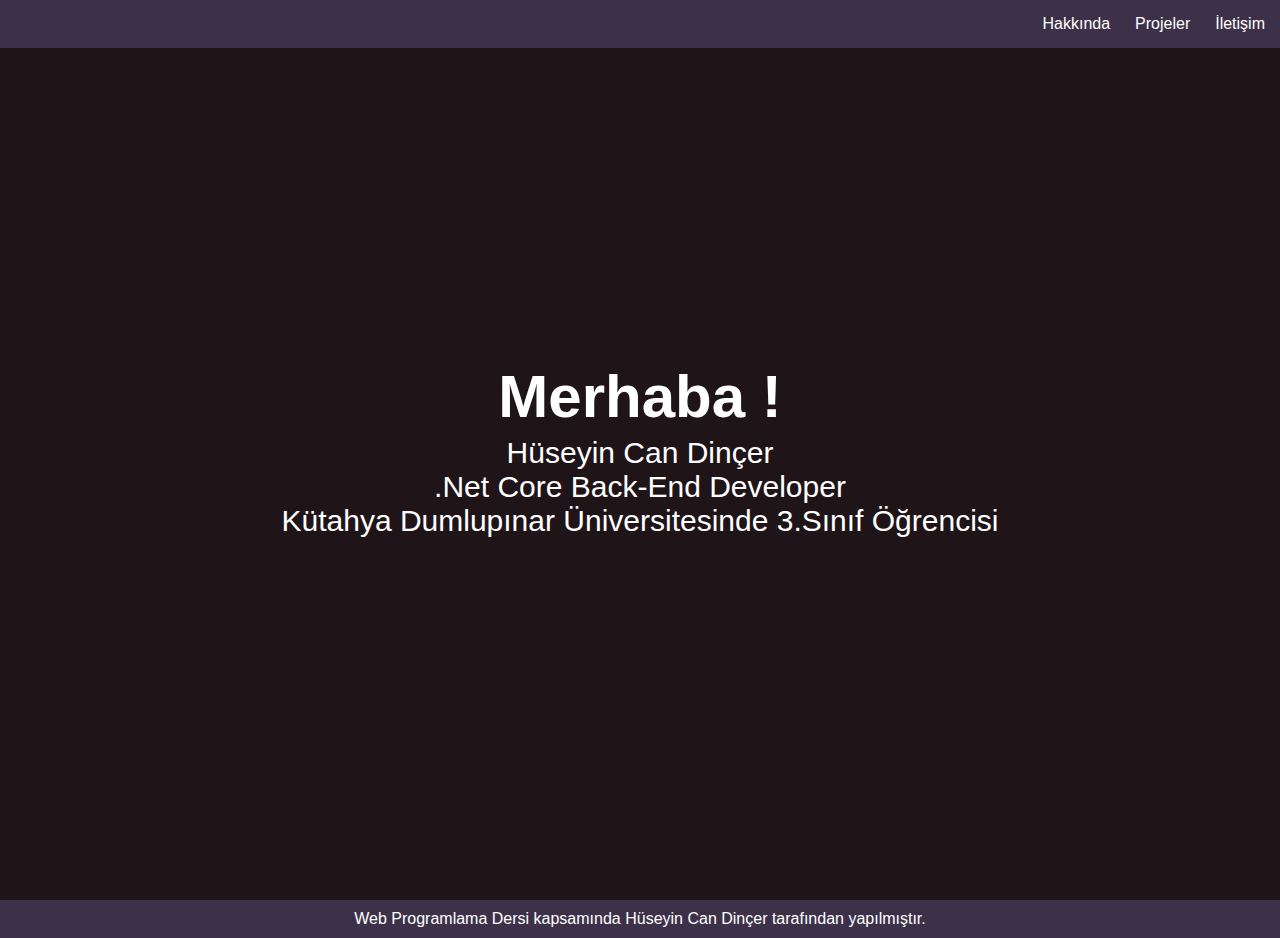
<file: index.html>
<!DOCTYPE html>
<html lang="en" >
<head>
  <meta charset="UTF-8">
  <title>Hüseyin Can Dinçer</title>
  <link rel='stylesheet' href='https://cdnjs.cloudflare.com/ajax/libs/font-awesome/6.2.0/css/all.min.css'><link rel="stylesheet" href="./style.css">

</head>
<body>

<nav>
  <a href="index.html">Hakkında</a>
  <a href="projects.html">Projeler</a>
  <a href="contact.html">İletişim</a>
</nav>

<header id="about">
  <h1>Merhaba !</h1>
  <p> Hüseyin Can Dinçer  </p>
  <p>.Net Core Back-End Developer</p>
  <p>Kütahya Dumlupınar Üniversitesinde 3.Sınıf Öğrencisi</p>
</header>

<footer>
  Web Programlama Dersi kapsamında Hüseyin Can Dinçer tarafından yapılmıştır.
</footer>

  
</body>
</html>
</file>
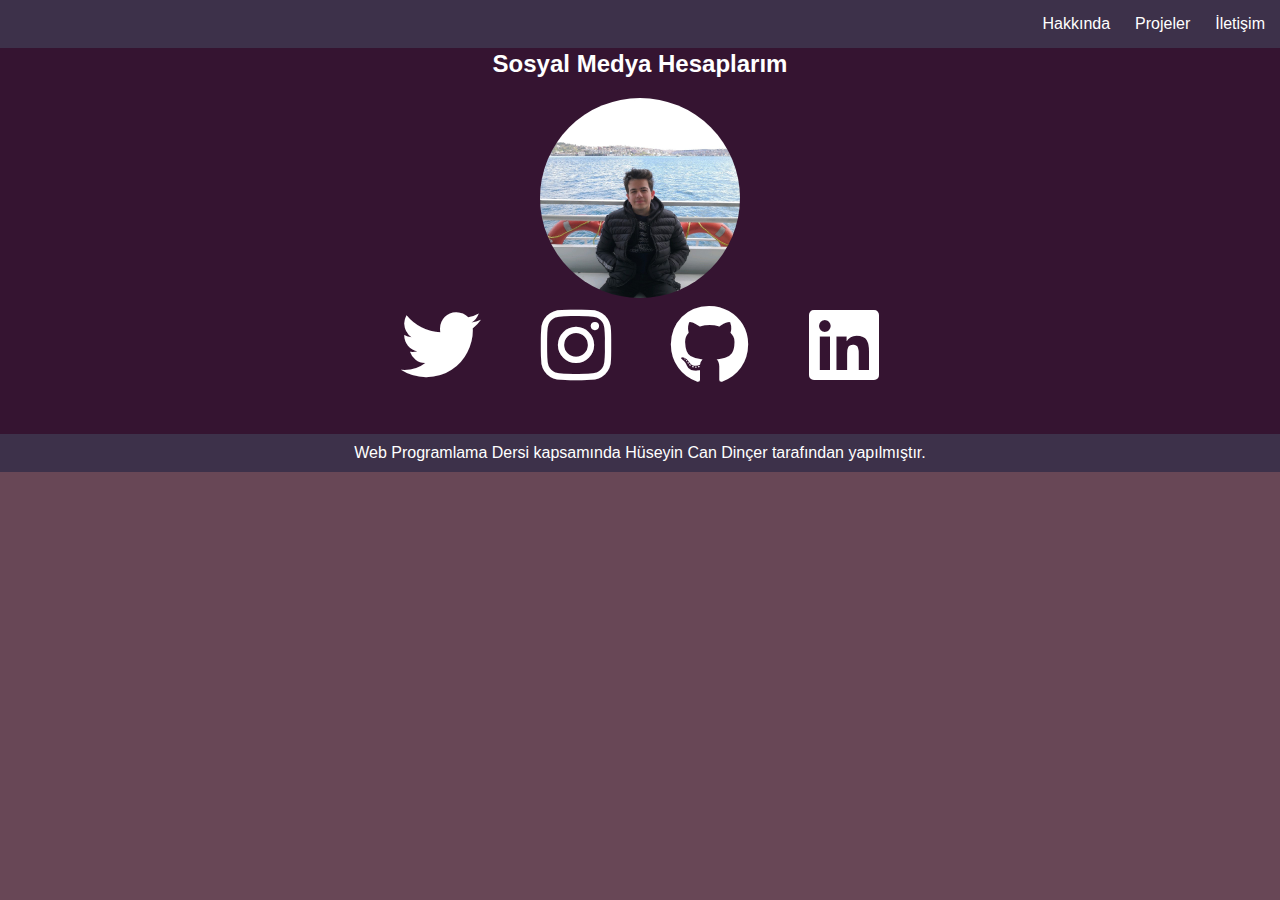
<file: contact.html>
<!DOCTYPE html>
<html lang="en" >

<head>
  <meta charset="UTF-8">
  <title>Hüseyin Can Dinçer</title>
  <link rel='stylesheet' href='https://cdnjs.cloudflare.com/ajax/libs/font-awesome/6.2.0/css/all.min.css'><link rel="stylesheet" href="./style.css">

</head>


<body>
    <nav>
        <a href="index.html">Hakkında</a>
        <a href="projects.html">Projeler</a>
        <a href="contact.html">İletişim</a>
    </nav>
    
    <section id="contact" class="bg-color">
        <h2>Sosyal Medya Hesaplarım</h2>
        <img src="huseyincandincer.jpg" style="width:200px;height: 200px;border-radius: 50%" alt="empty">
        <ul class="social">
          <li><a href="https://twitter.com/H_Can_Dincer" target="_blank"><i class="fab fa-twitter"></i></a></li>
          <li><a href="https://www.instagram.com/huseyincandincer" target="_blank"><i class="fab fa-instagram"></i></a></li>
          <li><a href="https://github.com/huseyincandincer" target="_blank"><i class="fab fa-github"></i></a></li>
          <li><a href="https://www.linkedin.com/in/h%C3%BCseyin-can-din%C3%A7er-048797229/" target="_blank"><i class="fab fa-linkedin"></i></a></li>
        </ul>
    </section>   

    <footer>
        Web Programlama Dersi kapsamında Hüseyin Can Dinçer tarafından yapılmıştır.
    </footer>

</body>
</html>
</file>
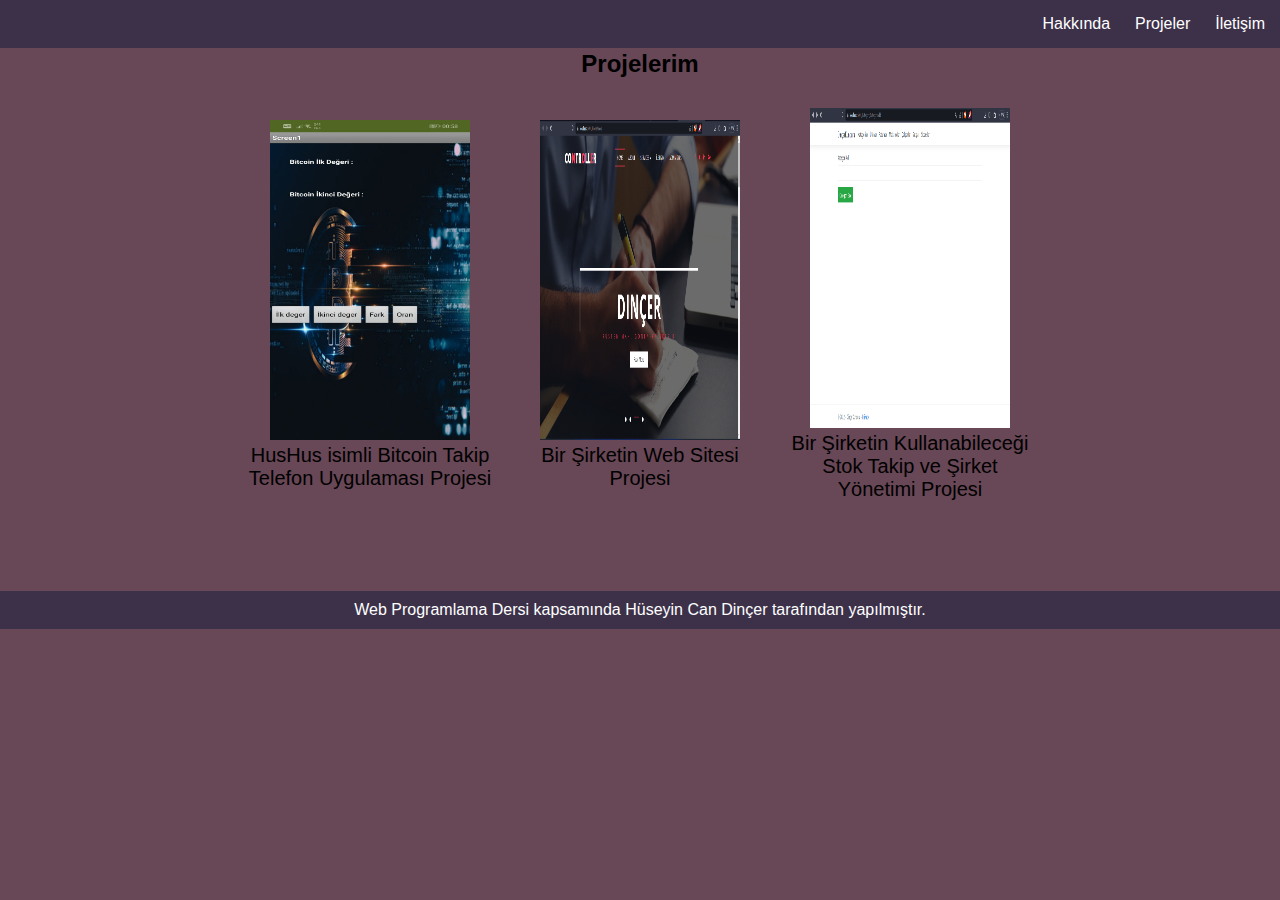
<file: projects.html>
<!DOCTYPE html>
<html lang="en" >

<head>
  <meta charset="UTF-8">
  <title>Hüseyin Can Dinçer</title>
  <link rel='stylesheet' href='https://cdnjs.cloudflare.com/ajax/libs/font-awesome/6.2.0/css/all.min.css'><link rel="stylesheet" href="./style.css">
</head>

<body>
    
    <nav>
        <a href="index.html">Hakkında</a>
        <a href="projects.html">Projeler</a>
        <a href="contact.html">İletişim</a>
    </nav>
    
    
    <section id="projects">
        <h2>Projelerim</h2>
       <div class="projects-container"> 
       <div class="project">
        <a href="https://github.com/huseyincandincer/HusHus-Project">
            <img style="width: 200px;height: 320px" src="MobileProject.jpg" alt="empty">
        </a>        
         <p>HusHus isimli Bitcoin Takip Telefon Uygulaması Projesi</p>
       </div>
       <div class="project">
        <a href="https://github.com/huseyincandincer/DincerKundura">
            <img style="width: 200px;height: 320px" src="DincerKundura.png" alt="empty">
        </a> 
          <p>Bir Şirketin Web Sitesi Projesi</p>
         <p></p>
       </div>
       <div class="project">
        <a href="https://github.com/huseyincandincer">
            <img style="width: 200px;height: 320px" src="StokProjesi.png" alt="empty">
        </a> 
         <p>Bir Şirketin Kullanabileceği Stok Takip ve Şirket Yönetimi Projesi</p>
       </div>    
       </div>
    </section>

    <footer>
      Web Programlama Dersi kapsamında Hüseyin Can Dinçer tarafından yapılmıştır.
    </footer>
</body>
</html>
</file>
<file: style.css>
@import url('https://fonts.googleapis.com/css2?family=Noto+Sans+Mono&display=swap');

@media (prefers-reduced-motion: no-preference) {
  * {
    scroll-behavior: smooth;
  }
}

* {
  box-sizing: border-box;
}

body{
  background-color: #684756;
  font-family: 'Alkalami' , sans-serif;
  margin: 0;
}

nav {
  background-color: #3D314A;
  color: #fff;
  display: flex;
  justify-content: flex-end;
  padding: 15px;
  position: fixed;
  top: 0;
  left: 0;
  right: 0;
  z-index: 100;
}

nav a{
  color: #fff;
  position: relative;
  margin-left: 25px;
  text-decoration: none;
}
nav a::after {
  content: '';
  border-bottom: 3px solid #fff;
  position: absolute;
  height: 100%;
  width: 100%;
  top: 0;
  left: 0;
  transform: translateY(10px);
  transition: transform 0.3s ease;
  opacity: 0;
}

nav a:hover::after{
  border-bottom:3px solid #fff;
  transform: translateY(0);
  opacity: 1;
}

header{
  background-image: url(https://images.unsplash.com/photo-1519389950473-47ba0277781c?ixlib=rb-1.2.1&ixid=MnwxMjA3fDB8MHxwaG90by1wYWdlfHx8fGVufDB8fHx8&auto=format&fit=crop&w=1470&q=80);
  background-size: cover;
  background-position: center center;
  display: flex;
  flex-direction: column;
  align-items: center;
  justify-content: center;
  color: #fff;
  height: 100vh;
  position: relavite;  
}

header::after{
  content: '';
  background-color: #000;
  position: absolute;
  top: 0;
  left: 0;
  right: 0;
  bottom: 0;
  opacity: 0.7;
  height: 100vh;
}

header * {
  position: relavite;
  z-index: 1;
}

header h1{
  font-size: 60px;
  margin-bottom: 5px;
  margin-top: 0;
}

header p{
  font-size: 30px;
  margin : 0;
}

section{
  text-align: center;
  padding: 40px; 
}

section h2{
  margin-top: 10px;
}  

section p{
  margin-top: 0;
}

.project{
  margin: 10px;
  max-width: 250px;
}

.project img{
  max-width: 100%;
}

.projects-container{
  display: flex;
  align-items: center;
  justify-content: center;
  flex-wrap: wrap;
  max-width: 810px;
  margin: 20px auto;
}

.project p{
  font-size: 20px;
}

.bg-color{
  background-color: #351431;
  color: #fff;
}

.social{
  display: flex;
  justify-content: center;
  list-style-type: none;
  padding: 0;
  margin: 0;
}

.social a{
  color: #fff;
  font-size: 80px;
  margin: 0 30px;
  
}

footer{ 
  background-color: #3D314A;
  color: #fff;
  padding: 10px;
  text-align: center;
}
</file>
